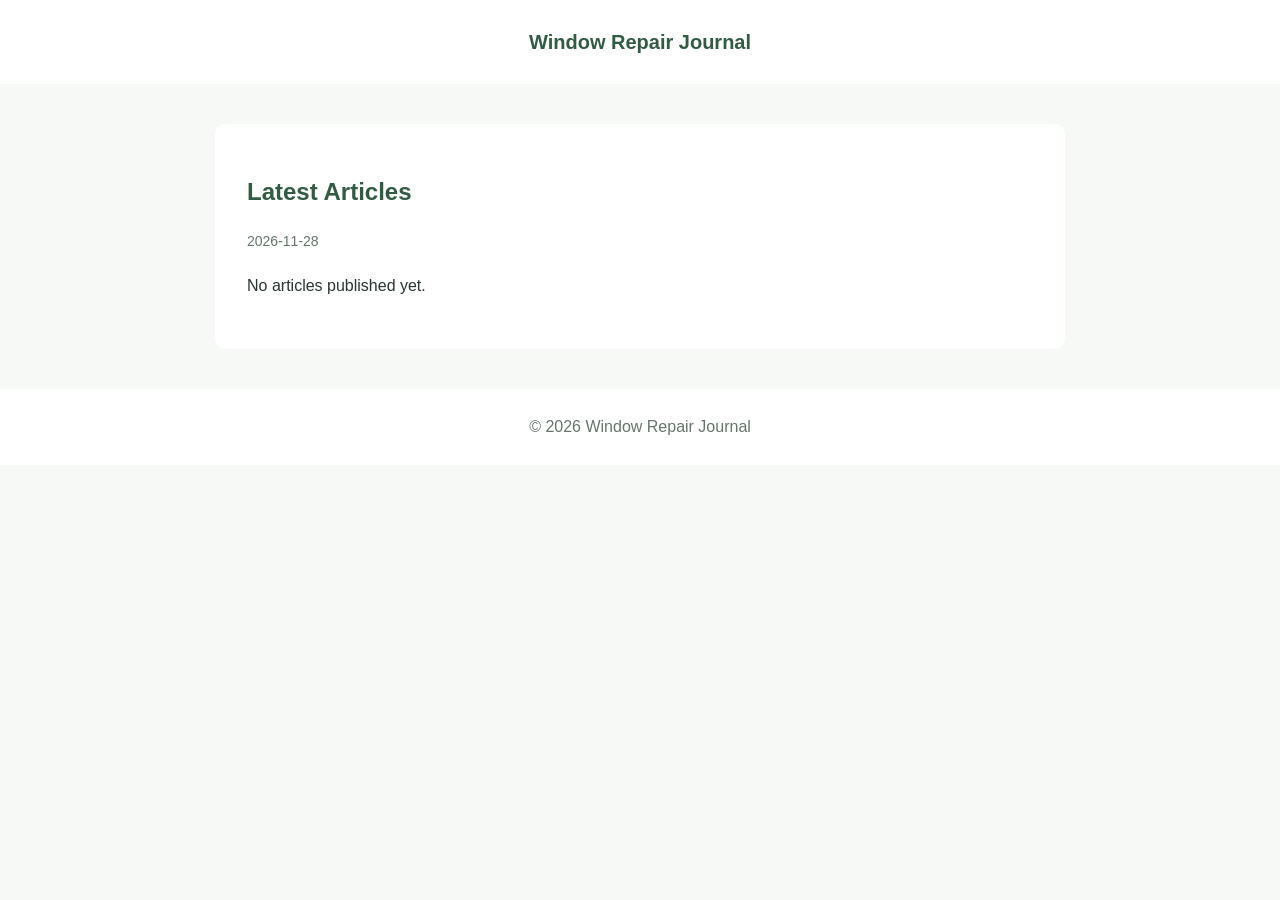
<file: index.html>
<!DOCTYPE html>
<html lang="en">
<head>
<meta charset="UTF-8">
<meta name="viewport" content="width=device-width, initial-scale=1">

<meta name="robots" content="index, follow">
<meta name="description" content="Latest Articles">

<link rel="canonical" href="https://hofman0107-cell.github.io/window-repair-journal/">

<title>Latest Articles | Window Repair Journal</title>

<style>
* {
  box-sizing: border-box;
}

body {
  margin: 0;
  background: #f7f9f7;
  color: #29352f;
  font: 16px/1.8 Arial, sans-serif;
}

header, footer {
  padding: 24px;
  text-align: center;
  background: #ffffff;
}

header a {
  color: #315b43;
  font-weight: bold;
  text-decoration: none;
  font-size: 20px;
}

a {
  color: #315b43;
}

a:hover {
  text-decoration: underline;
}

main {
  max-width: 850px;
  margin: 40px auto;
  padding: 32px;
  background: white;
  border-radius: 10px;
}

h1 {
  color: #315b43;
  line-height: 1.3;
}

h2, h3, h4 {
  color: #315b43;
  line-height: 1.4;
  margin-top: 28px;
}

time {
  color: #66756b;
  font-size: 14px;
}

.article-content {
  overflow-wrap: anywhere;
}

.article-content p {
  margin: 0 0 16px;
}

.article-content img {
  display: block;
  max-width: 100%;
  height: auto;
  margin: 20px 0;
  border-radius: 6px;
}

.article-content a {
  text-decoration: underline;
}

.article-content ul,
.article-content ol {
  padding-left: 24px;
}

.article-content blockquote {
  border-left: 4px solid #315b43;
  margin: 20px 0;
  padding: 10px 20px;
  background: #f7f9f7;
}

.article-content pre {
  overflow-x: auto;
  padding: 16px;
  background: #f1f3f1;
  border-radius: 6px;
}

.article-content table {
  border-collapse: collapse;
  width: 100%;
  display: block;
  overflow-x: auto;
}

.article-content th,
.article-content td {
  border: 1px solid #ddd;
  padding: 10px;
  text-align: left;
}

.article-content hr {
  border: 0;
  border-top: 1px solid #ddd;
  margin: 24px 0;
}

footer {
  color: #66756b;
}

@media (max-width: 600px) {
  main {
    margin: 16px;
    padding: 20px;
  }

  header, footer {
    padding: 18px;
  }

  h1 {
    font-size: 26px;
  }
}
</style>
</head>

<body>

<header>
<a href="https://hofman0107-cell.github.io/window-repair-journal/">Window Repair Journal</a>
</header>

<main>
<article>

<h1>Latest Articles</h1>

<p>
<time datetime="2026-11-28">2026-11-28</time>
</p>

<div class="article-content">
<p>No articles published yet.</p>
</div>

</article>
</main>

<footer>
&copy; 2026 Window Repair Journal
</footer>

</body>
</html>
</file>
